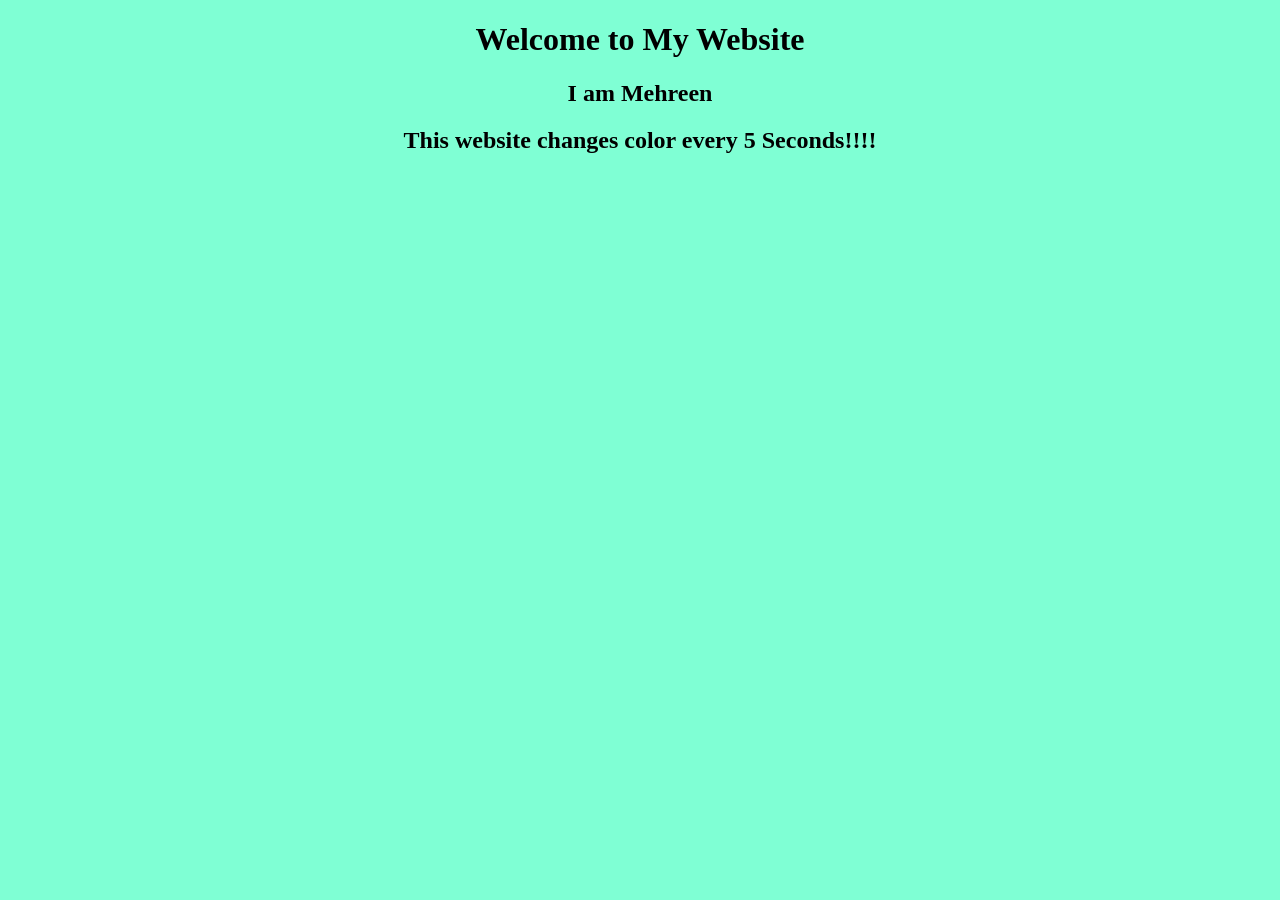
<file: Exp9/index.html>
<!DOCTYPE html>
<html lang="en">

<head>
    <meta charset="UTF-8">
    <meta name="viewport" content="width=device-width, initial-scale=1.0">
    <title>Automatic Background Color</title>
</head>

<body style="text-align: center; background-color: aquamarine;">

    <h1>Welcome to My Website</h1>
    <h2>I am Mehreen</h2>
    <h2>This website changes color every 5 Seconds!!!!</h2>

    <script>
        function changeBackground() {
            let colors = [
                "yellow",
                "blue",
                "olive",
                "#674534",
                "#128a32",
                "red",
                "orange",
                "purple",
                "pink",
                "green",
                "cyan",
                "magenta",
                "brown",
                "gold",
                "coral"
            ];

            const bodyEle = document.querySelector("body");

            let randomIdx = Math.floor(Math.random() * colors.length);

            bodyEle.style.backgroundColor = colors[randomIdx];
        }

        // Changes background color automatically every 5 seconds
        setInterval(() => {
            changeBackground();
        }, 1000);
    </script>

</body>

</html>
</file>
